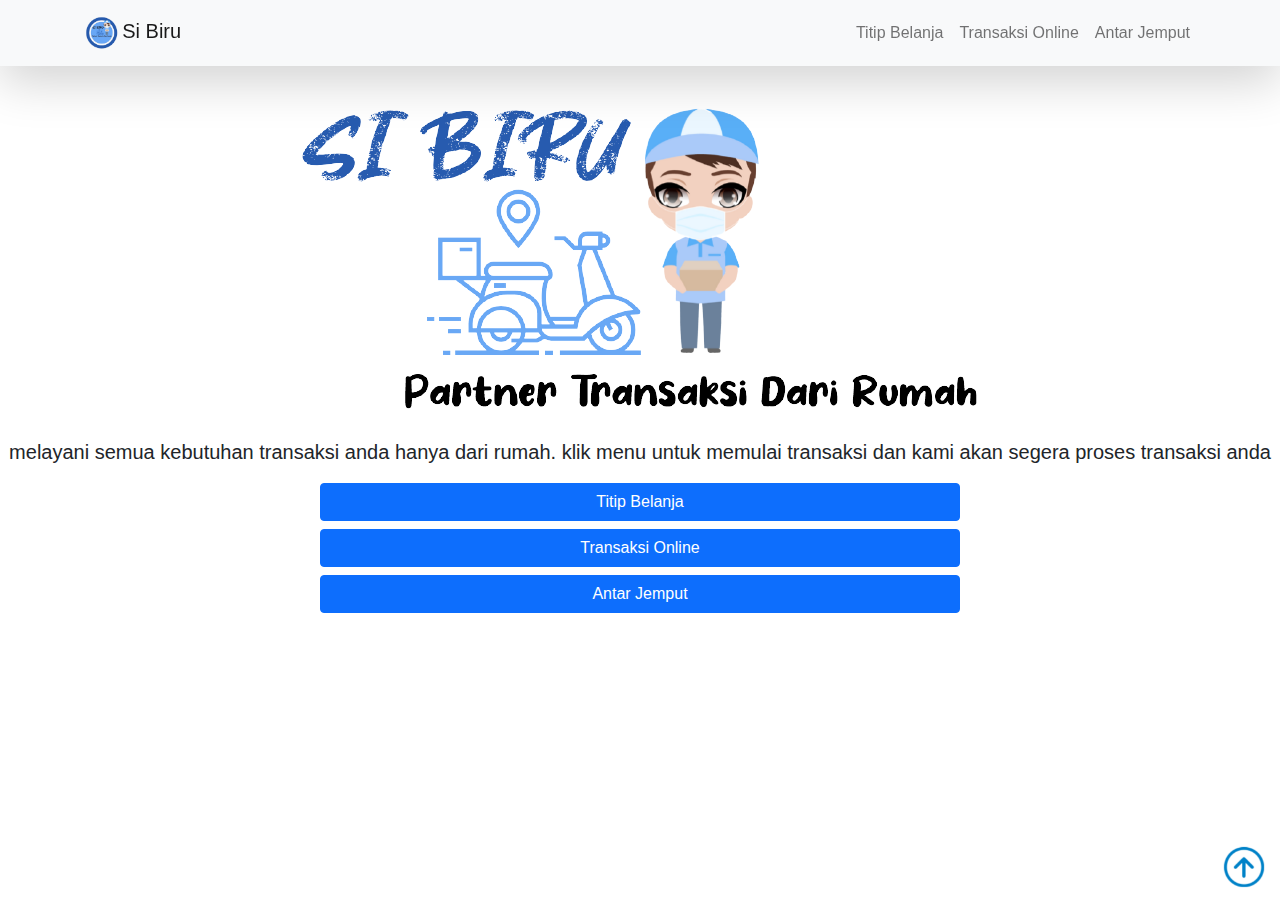
<file: index.html>
<!DOCTYPE html>
<html lang="en">
  <head>
    <meta charset="utf-8" />
    <meta name="viewport" content="width=device-width, initial-scale=1" />
    <link rel="shortcut icon" href="img/icon.png" />
    <link href="css/bootstrap.css" rel="stylesheet" />
    <link rel="stylesheet" href="css/style.css" />

    <title>Si Biru</title>
  </head>
  <body id="home">
    <!-- Menu -->
    <nav class="navbar navbar-expand-lg navbar-light bg-light shadow-lg fixed-top">
      <div class="container">
        <a class="navbar-brand" href="index.html"> <img src="img/icon.png" height="40px" />Si Biru</a>
        <button class="navbar-toggler" type="button" data-bs-toggle="collapse" data-bs-target="#navbarNavDropdown" aria-controls="navbarNavDropdown" aria-expanded="false" aria-label="Toggle navigation">
          <span class="navbar-toggler-icon"></span>
        </button>
        <div class="collapse navbar-collapse" id="navbarNavDropdown">
          <ul class="ms-auto navbar-nav">
            <li class="nav-item">
              <a class="nav-link" href="titip.html">Titip Belanja</a>
            </li>
            <li class="nav-item">
              <a class="nav-link" href="online.html">Transaksi Online</a>
            </li>
            <li class="nav-item">
              <a class="nav-link" href="antar.html">Antar Jemput</a>
            </li>
          </ul>
        </div>
      </div>
    </nav>

    <nav class="navbar fixed-bottom navbar-light">
      <a class="navbar-brand ms-auto" href="index.html"><img src="img/back.png" height="40px" /></a>
    </nav>
    <!-- akhir menu -->

    <!-- Home  -->
    <div class="home">
      <img src="img/Banner.png" class="img-fluid mx-auto d-block" alt="Logo" />
      <p class="lead">melayani semua kebutuhan transaksi anda hanya dari rumah. klik menu untuk memulai transaksi dan kami akan segera proses transaksi anda</p>
      <div class="d-grid gap-2 col-6 mx-auto mb-5">
        <a class="btn btn-primary" href="titip.html" role="button">Titip Belanja</a>
        <a class="btn btn-primary" href="online.html" role="button">Transaksi Online</a>
        <a class="btn btn-primary" href="antar.html" role="button">Antar Jemput</a>
      </div>
    </div>
    <!-- akhir home -->

    <script src="js/bootstrap.js"></script>
    <script src="js/popper.min.js"></script>
  </body>
</html>
</file>
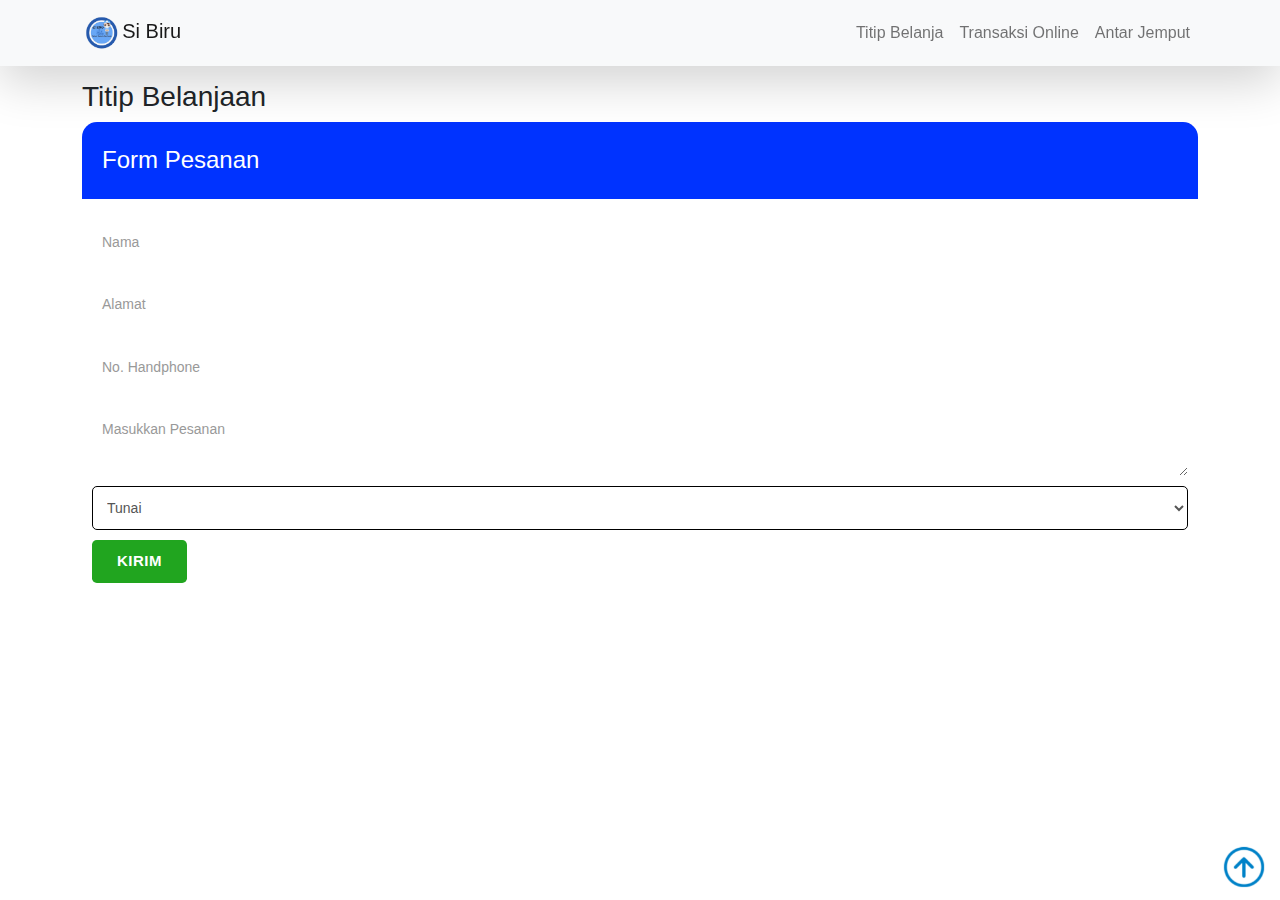
<file: antar.html>
<!DOCTYPE html>
<html lang="en">
  <head>
    <meta charset="utf-8" />
    <meta name="viewport" content="width=device-width, initial-scale=1" />

    <link href="css/bootstrap.css" rel="stylesheet" />
    <link rel="stylesheet" href="css/style.css" />

    <title>Si Biru</title>
  </head>
  <body id="home">
    <!-- Menu -->
    <nav class="navbar navbar-expand-lg navbar-light bg-light shadow-lg fixed-top">
      <div class="container">
        <a class="navbar-brand" href="index.html"> <img src="img/icon.png" height="40px" />Si Biru</a>
        <button class="navbar-toggler" type="button" data-bs-toggle="collapse" data-bs-target="#navbarNavDropdown" aria-controls="navbarNavDropdown" aria-expanded="false" aria-label="Toggle navigation">
          <span class="navbar-toggler-icon"></span>
        </button>
        <div class="collapse navbar-collapse" id="navbarNavDropdown">
          <ul class="ms-auto navbar-nav">
            <li class="nav-item">
              <a class="nav-link" href="titip.html">Titip Belanja</a>
            </li>
            <li class="nav-item">
              <a class="nav-link" href="online.html">Transaksi Online</a>
            </li>
            <li class="nav-item">
              <a class="nav-link" href="antar.html">Antar Jemput</a>
            </li>
          </ul>
        </div>
      </div>
    </nav>

    <nav class="navbar fixed-bottom navbar-light">
      <a class="navbar-brand ms-auto" href="index.html"><img src="img/back.png" height="40px" /></a>
    </nav>
    <!-- akhir menu -->

    <!-- titip-->
    <section class="titip" id="titip">
      <div class="container">
        <h3>Titip Belanjaan</h3>
        <div class="section1">
          <i class="fab fa-shopping-cart fa-lg mr-1"></i> Form Pesanan
          <p></p>
        </div>
        <form class="whatsapp-form">
          <div class="datainput">
            <input class="validate" id="wa_name" name="name" required="" type="text" value="" />
            <label><i class="fas fa-user fa-lg mr-1"></i> Nama</label>
          </div>

          <div class="datainput">
            <input class="validate" id="wa_email" name="email" required="" type="text" value="" />
            <label><i class="fas fa-map-marked-alt fa-lg mr-1"></i> Alamat</label>
          </div>

          <div class="datainput">
            <input class="validate" id="wa_handphone" name="count" required="" type="number" value="" />
            <label><i class="fas fa-mobile-alt fa-lg mr-1"></i> No. Handphone</label>
          </div>

          <div class="datainput">
            <textarea id="wa_textarea" placeholder="" maxlength="1000" row="1" required=""></textarea>
            <label><i class="fas fa-shopping-cart fa-lg mr-1"></i> Masukkan Pesanan</label>
          </div>
          <div class="datainput">
            <select id="wa_select">
              <option value="1">Tunai</option>
              <option value="2">Transfer</option>
            </select>
          </div>

          <a class="send_form" href="javascript:void" type="submit" title="Send to Whatsapp"><i class="fab fa-whatsapp fa-lg mr-1"></i> KIRIM</a>
          <div id="text-info"></div>
        </form>
      </div>
    </section>
    <!-- script titip -->
    <script src="https://static.codepen.io/assets/common/stopExecutionOnTimeout-157cd5b220a5c80d4ff8e0e70ac069bffd87a61252088146915e8726e5d9f147.js"></script>

    <script src="https://ajax.googleapis.com/ajax/libs/jquery/3.3.1/jquery.min.js"></script>
    <script id="rendered-js">
      $(document).on("click", ".send_form", function () {
        var input_blanter = document.getElementById("wa_email");

        /* Whatsapp Settings */
        var walink = "https://web.whatsapp.com/send",
          phone = "6282259910404",
          walink2 = "Hai kak berikut data saya :",
          text_yes = "Terkirim.",
          text_no = "Isi semua Formulir lalu klik Send.";

        /* Smartphone Support */
        if (/Android|webOS|iPhone|iPad|iPod|BlackBerry|IEMobile|Opera Mini/i.test(navigator.userAgent)) {
          var walink = "whatsapp://send";
        }

        if ("" != input_blanter.value) {
          /* Call Input Form */
          var input_select1 = $("#wa_select :selected").text(),
            input_name1 = $("#wa_name").val(),
            input_email1 = $("#wa_email").val(),
            input_handphone1 = $("#wa_handphone").val(),
            input_textarea1 = $("#wa_textarea").val();

          /* Final Whatsapp URL */
          var blanter_whatsapp =
            walink +
            "?phone=" +
            phone +
            "&text=" +
            walink2 +
            "%0A%0A" +
            "*Nama* : " +
            input_name1 +
            "%0A" +
            "*Alamat* : " +
            input_email1 +
            "%0A" +
            "*No. HP* : " +
            input_handphone1 +
            "%0A" +
            "*Pesanan* : " +
            input_textarea1 +
            "%0A" +
            "*Transaksi* : " +
            input_select1 +
            "%0A%0A" +
            "Mohon segera diproses," +
            "%0A" +
            "Terima kasih.";

          /* Whatsapp Window Open */
          window.open(blanter_whatsapp, "_blank");
          document.getElementById("text-info").innerHTML = '<span class="yes">' + text_yes + "</span>";
        } else {
          document.getElementById("text-info").innerHTML = '<span class="no">' + text_no + "</span>";
        }
      });
      //# sourceURL=pen.js
    </script>
    <!-- akhit titip -->

    <script src="js/bootstrap.js"></script>
    <script src="js/popper.min.js"></script>
  </body>
</html>
</file>
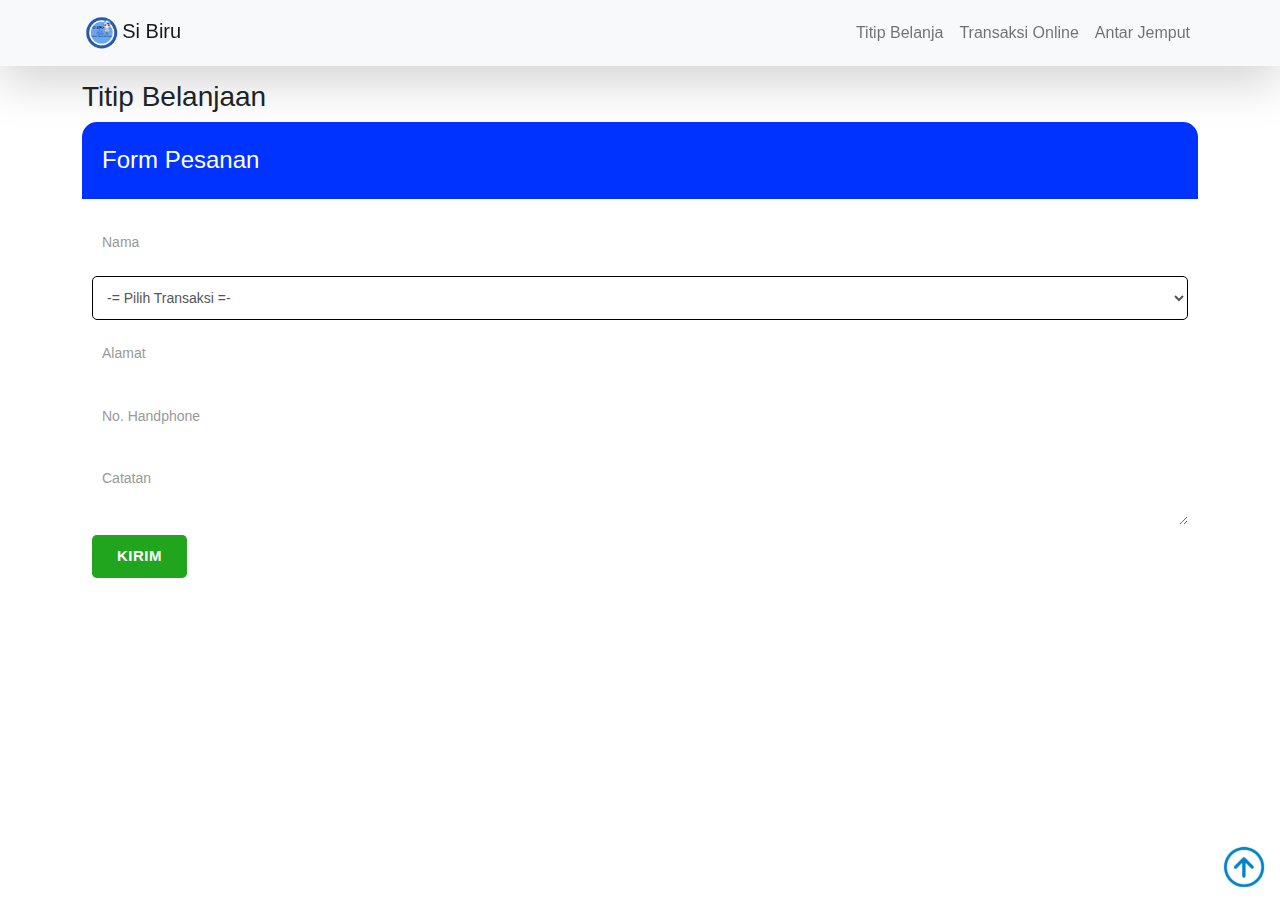
<file: online.html>
<!DOCTYPE html>
<html lang="en">
  <head>
    <meta charset="utf-8" />
    <meta name="viewport" content="width=device-width, initial-scale=1" />

    <link href="css/bootstrap.css" rel="stylesheet" />
    <link rel="stylesheet" href="css/style.css" />

    <title>Si Biru</title>
  </head>
  <body id="home">
    <!-- Menu -->
    <nav class="navbar navbar-expand-lg navbar-light bg-light shadow-lg fixed-top">
      <div class="container">
        <a class="navbar-brand" href="index.html"> <img src="img/icon.png" height="40px" />Si Biru</a>
        <button class="navbar-toggler" type="button" data-bs-toggle="collapse" data-bs-target="#navbarNavDropdown" aria-controls="navbarNavDropdown" aria-expanded="false" aria-label="Toggle navigation">
          <span class="navbar-toggler-icon"></span>
        </button>
        <div class="collapse navbar-collapse" id="navbarNavDropdown">
          <ul class="ms-auto navbar-nav">
            <li class="nav-item">
              <a class="nav-link" href="titip.html">Titip Belanja</a>
            </li>
            <li class="nav-item">
              <a class="nav-link" href="online.html">Transaksi Online</a>
            </li>
            <li class="nav-item">
              <a class="nav-link" href="antar.html">Antar Jemput</a>
            </li>
          </ul>
        </div>
      </div>
    </nav>

    <nav class="navbar fixed-bottom navbar-light">
      <a class="navbar-brand ms-auto" href="index.html"><img src="img/back.png" height="40px" /></a>
    </nav>
    <!-- akhir menu -->

    <!-- titip-->
    <section class="titip" >
      <div class="container">
        <h3>Titip Belanjaan</h3>
        <div class="section1">
          <i class="fab fa-shopping-cart fa-lg mr-1"></i> Form Pesanan
          <p></p>
        </div>
        <form class="whatsapp-form">
          <div class="datainput">
            <input class="validate" id="wa_name" name="name" required="" type="text" value="" />
            <label><i class="fas fa-user fa-lg mr-1"></i> Nama</label>
          </div>
          <div class="datainput">
            <select id="wa_select">
              <option value="">-= Pilih Transaksi =-</option>
              <option value="1">Pembayaran Telkom</option>
              <option value="2">Token Listrik</option>
              <option value="2">Transfer Rekening BANK</option>
              <option value="2">Tarik Tunai</option>
              <option value="2">Pembelian Pulsa</option>
            </select>
          <div class="datainput">
            <input class="validate" id="wa_email" name="email" required="" type="text" value="" />
            <label><i class="fas fa-map-marked-alt fa-lg mr-1"></i> Alamat</label>
          </div>

          <div class="datainput">
            <input class="validate" id="wa_handphone" name="count" required="" type="number" value="" />
            <label><i class="fas fa-mobile-alt fa-lg mr-1"></i> No. Handphone</label>
          </div>

          <div class="datainput">
            <textarea id="wa_textarea" placeholder="" maxlength="1000" row="1" required=""></textarea>
            <label><i class="fas fa-shopping-cart fa-lg mr-1"></i>Catatan</label>
          </div>
          

          <a class="send_form" href="javascript:void" type="submit" title="Send to Whatsapp"><i class="fab fa-whatsapp fa-lg mr-1"></i> KIRIM</a>
          <div id="text-info"></div>
        </form>
      </div>
    </section>
    <!-- script titip -->
    <script src="https://static.codepen.io/assets/common/stopExecutionOnTimeout-157cd5b220a5c80d4ff8e0e70ac069bffd87a61252088146915e8726e5d9f147.js"></script>

    <script src="https://ajax.googleapis.com/ajax/libs/jquery/3.3.1/jquery.min.js"></script>
    <script id="rendered-js">
      $(document).on("click", ".send_form", function () {
        var input_blanter = document.getElementById("wa_email");

        /* Whatsapp Settings */
        var walink = "https://web.whatsapp.com/send",
          phone = "6282259910404",
          walink2 = "Hai kak berikut data saya :",
          text_yes = "Terkirim.",
          text_no = "Isi semua Formulir lalu klik Send.";

        /* Smartphone Support */
        if (/Android|webOS|iPhone|iPad|iPod|BlackBerry|IEMobile|Opera Mini/i.test(navigator.userAgent)) {
          var walink = "whatsapp://send";
        }

        if ("" != input_blanter.value) {
          /* Call Input Form */
          var input_select1 = $("#wa_select :selected").text(),
            input_name = $("#wa_name").val(),
            input_email = $("#wa_email").val(),
            input_handphone = $("#wa_handphone").val(),
            input_textarea = $("#wa_textarea").val();

          /* Final Whatsapp URL */
          var blanter_whatsapp =
            walink +
            "?phone=" +
            phone +
            "&text=" +
            walink2 +
            "%0A%0A" +
            "*Nama* : " +
            input_name1 +
            "%0A" +
            "*Alamat* : " +
            input_email1 +
            "%0A" +
            "*No. HP* : " +
            input_handphone1 +
            "%0A" +
            "*Pesanan* : " +
            input_textarea1 +
            "%0A" +
            "*Transaksi* : " +
            input_select1 +
            "%0A%0A" +
            "Mohon segera diproses," +
            "%0A" +
            "Terima kasih.";

          /* Whatsapp Window Open */
          window.open(blanter_whatsapp, "_blank");
          document.getElementById("text-info").innerHTML = '<span class="yes">' + text_yes + "</span>";
        } else {
          document.getElementById("text-info").innerHTML = '<span class="no">' + text_no + "</span>";
        }
      });
      //# sourceURL=pen.js
    </script>
    <!-- akhit titip -->

    <script src="js/bootstrap.js"></script>
    <script src="js/popper.min.js"></script>
  </body>
</html>
</file>
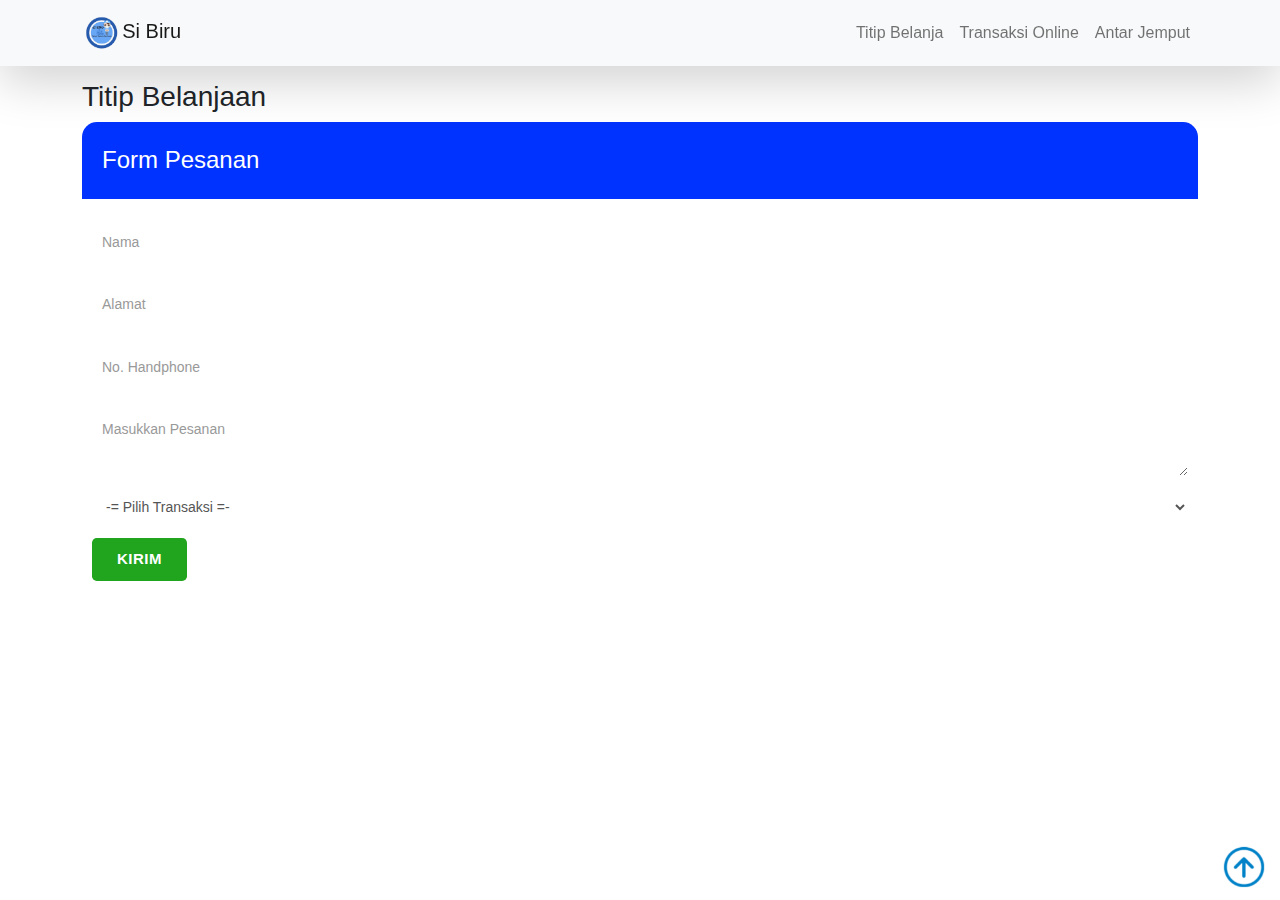
<file: titip.html>
<!DOCTYPE html>
<html lang="en">

<head>
  <meta charset="utf-8" />
  <meta name="viewport" content="width=device-width, initial-scale=1" />
  <link rel="shortcut icon" href="img/icon.png" />
  <link href="css/bootstrap.css" rel="stylesheet" />
  <link rel="stylesheet" href="css/style.css" />

  <title>Si Biru</title>
</head>

<body id="home">
  <!-- Menu -->
  <nav class="navbar navbar-expand-lg navbar-light bg-light shadow-lg fixed-top">
    <div class="container">
      <a class="navbar-brand" href="index.html"> <img src="img/icon.png" height="40px" />Si Biru</a>
      <button class="navbar-toggler" type="button" data-bs-toggle="collapse" data-bs-target="#navbarNavDropdown"
        aria-controls="navbarNavDropdown" aria-expanded="false" aria-label="Toggle navigation">
        <span class="navbar-toggler-icon"></span>
      </button>
      <div class="collapse navbar-collapse" id="navbarNavDropdown">
        <ul class="ms-auto navbar-nav">
          <li class="nav-item">
            <a class="nav-link" href="titip.html">Titip Belanja</a>
          </li>
          <li class="nav-item">
            <a class="nav-link" href="online.html">Transaksi Online</a>
          </li>
          <li class="nav-item">
            <a class="nav-link" href="antar.html">Antar Jemput</a>
          </li>
        </ul>
      </div>
    </div>
  </nav>

  <nav class="navbar fixed-bottom navbar-light">
    <a class="navbar-brand ms-auto" href="index.html"><img src="img/back.png" height="40px" /></a>
  </nav>
  <!-- akhir menu -->

  <!-- titip-->
  <section class="titip">
    <div class="container">
      <h3>Titip Belanjaan</h3>
      <div class="section1">
        <i class="fab fa-shopping-cart fa-lg mr-1"></i> Form Pesanan
        <p></p>
      </div>
      <form class="whatsapp-form">
        <div class="datainput">
          <input class="validate" id="wa_name" name="name" required="" type="text" value="" />
          <label><i class="fas fa-user fa-lg mr-1"></i> Nama</label>
        </div>

        <div class="datainput">
          <input class="validate" id="wa_email" name="email" required="" type="text" value="" autocomplete="off" />
          <label><i class="fas fa-map-marked-alt fa-lg mr-1"></i> Alamat</label>
        </div>

        <div class="datainput">
          <input class="validate" id="wa_handphone" name="hp" required="" type="number" value="" autocomplete="off" />
          <label><i class="fas fa-mobile-alt fa-lg mr-1"></i> No. Handphone</label>
        </div>

        <div class="datainput">
          <textarea id="wa_pesan" name="pesan" placeholder="" maxlength="1000" row="3" required=""></textarea>
          <label><i class="fas fa-shopping-cart fa-lg mr-1"></i> Masukkan Pesanan</label>
        </div>
        <div class="datainput">
          <select id="wa_transaksi" name="transaksi" style="border: 0px">
            <option value="">-= Pilih Transaksi =-</option>
            <option value="Cash">Cash</option>
            <option value="Transfer">Transfer</option>
          </select>
        </div>

        <a class="send_form" href="javascript:void" type="submit" title="Kirim lewat Whatsapp"><i
            class="fab fa-whatsapp fa-lg mr-1"></i> KIRIM</a>
        <div id="text-info"></div>
      </form>
    </div>
  </section>
  <!-- script titip -->
  <script
    src="https://static.codepen.io/assets/common/stopExecutionOnTimeout-157cd5b220a5c80d4ff8e0e70ac069bffd87a61252088146915e8726e5d9f147.js"></script>

  <script src="https://ajax.googleapis.com/ajax/libs/jquery/3.3.1/jquery.min.js"></script>
  <script id="rendered-js">
    $(document).on("click", ".send_form", function () {
      /* Call Input Form */
      var input_name = $("#wa_name").val(),
        input_email = $("#wa_email").val(),
        input_handphone = $("#wa_handphone").val(),
        input_pesan = $("#wa_pesan").val(),
        input_transaksi = $("#wa_transaksi").val();

      /* Whatsapp Settings */
      var walink = "https://web.whatsapp.com/send",
        phone = "6282259910404",
        walink2 = "Hai kak berikut data saya :",
        text_yes = "Terkirim.",
        text_no = "Isi semua Formulir dahulu lalu klik Kirim.";

      /* Smartphone Support */
      if (/Android|webOS|iPhone|iPad|iPod|BlackBerry|IEMobile|Opera Mini/i.test(navigator.userAgent)) {
        var walink = "whatsapp://send";
      }

      if (input_name != "" && input_email != "" && input_handphone != "" && input_pesan != "" && input_transaksi != "") {
        /* Final Whatsapp URL */
        var blanter_whatsapp =
          walink +
          "?phone=" +
          phone +
          "&text=" +
          walink2 +
          "%0A%0A" +
          "*Nama* : " +
          input_name +
          "%0A" +
          "*Alamat* : " +
          input_email +
          "%0A" +
          "*No. HP* : " +
          input_handphone +
          "%0A" +
          "*Pesanan* : " +
          input_pesan +
          "%0A" +
          "*Transaksi* : " +
          input_transaksi +
          "%0A%0A" +
          "Mohon segera diproses," +
          "%0A" +
          "Terima kasih.";

        /* Whatsapp Window Open */
        window.open(blanter_whatsapp, "_blank");
        document.getElementById("text-info").innerHTML = '<span class="yes">' + text_yes + "</span>";
      } else {
        document.getElementById("text-info").innerHTML = '<span class="no">' + text_no + "</span>";
      }
    });
      //# sourceURL=pen.js
  </script>
  <!-- akhit titip -->

  <script src="js/bootstrap.js"></script>
  <script src="js/popper.min.js"></script>
</body>

</html>
</file>
<file: css/style.css>
body {
  font-family: "Roboto", Arial, sans-serif;
  padding-top: 5rem;
}
.lead {
  font-weight: 100;
  text-align: center;
}

}
.none {
  display: none;
}

/* Input Field CSS */
.datainput {
  position: relative;
  margin: 5px 0 10px;
}
.datainput p {
  font-size: 12px;
  background: #eee;
  display: inline-block;
  padding: 5px 10px 10px 5px;
  border-radius: 0.5rem;
}
.whatsapp-form textarea {
  min-height: 50px;
}
.datainput select {
  padding: 12px 10px;
  color: #555;
  font-size: 14px;
  width: 100%;
  border: 1px solid black;
  border-radius: 5px;
  outline: none;
  background: #fff;
}
.datainput input,
.datainput textarea {
  font-size: 15px;
  padding: 15px 10px;
  display: block;
  width: 100%;
  border: 0px solid black;
  border-radius: 5px;
}
.datainput input:focus,
.datainput textarea:focus {
  outline: none;
}
.datainput label {
  color: #999;
  font-size: 14px;
  font-weight: 400;
  position: absolute;
  pointer-events: none;
  left: 10px;
  top: 18px;
  transition: 0.2s ease all;
}
.datainput input:focus ~ label,
.datainput input:valid ~ label,
.datainput textarea:focus ~ label,
.datainput textarea:valid ~ label {
  top: -10px;
  font-size: 14px;
  color: #21a51f;
}
#notif-license span {
  font-size: 40px;
}
#notif-license {
  display: none;
  position: fixed;
}

.section1 {
  width: 100%;
  background-color: #0033ff;
  padding: 20px 20px 5px 20px;
  border-radius: 15px 15px 0 0;
  color: white;
  font-size: 24px;
}

form.whatsapp-form {
  width: 100%;
  background-color: white;
  padding: 10px;
  box-sizing: border-box;
  border-radius: 0 0 15px 15px;
}
.whatsapp-form a.send_form {
  color: #fff;
  background: #21a51f;
  text-decoration: none;
  display: inline-block;
  padding: 10px 25px;
  border-radius: 0.3rem;
  font-weight: 700;
  letter-spacing: 0.5px;
  font-size: 15px;
}
#text-info span {
  display: block;
  padding: 10px 15px;
  text-align: center;
  font-weight: 700;
  margin: 15px 0;
  border-radius: 0.5rem;
}
#text-info span.yes {
  background: #c6ffc5;
  color: #0ea904;
}
#text-info span.no {
  background: #ffc5c5;
  color: #ce0404;
}
.whatsapp-form {
  width: 100%;

  margin: 0 auto;
  box-sizing: border-box;
}
</file>
